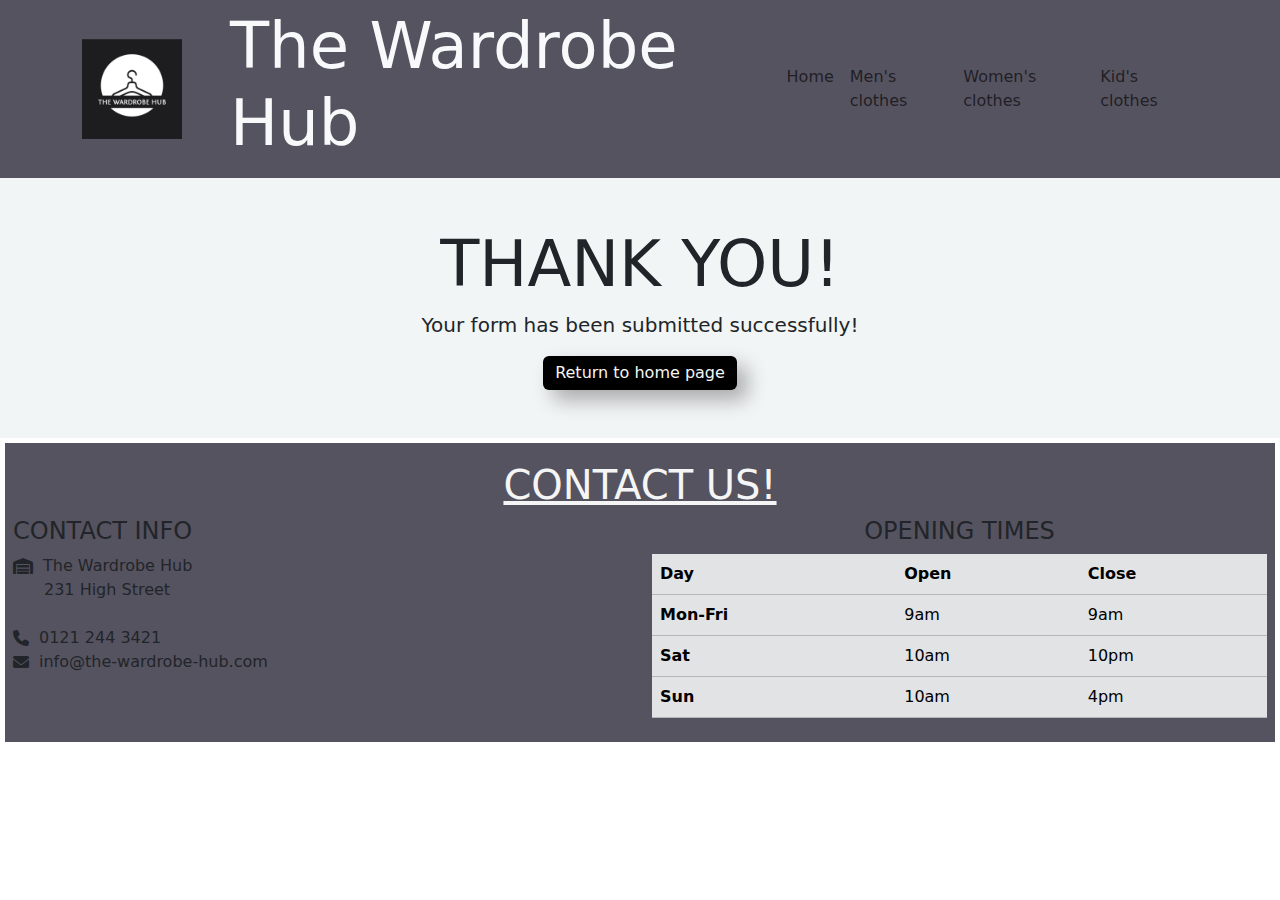
<file: success.html>
<!DOCTYPE html>
<html lang="en">
  <head>
    <meta charset="UTF-8" />
    <meta name="viewport" content="width=device-width, initial-scale=1.0" />
    <link rel="stylesheet" href="style.css" />
    <link
      href="https://cdn.jsdelivr.net/npm/bootstrap@5.3.3/dist/css/bootstrap.min.css"
      rel="stylesheet"
      integrity="sha384-QWTKZyjpPEjISv5WaRU9OFeRpok6YctnYmDr5pNlyT2bRjXh0JMhjY6hW+ALEwIH"
      crossorigin="anonymous" />
    <link
      href="https://cdnjs.cloudflare.com/ajax/libs/font-awesome/6.0.0/css/all.min.css"
      rel="stylesheet" />

    <title>The Wardrobe Hub</title>
  </head>
  <body>
    <nav class="navbar navbar-expand-sm">
      <div class="container d-flex">
        <img
          style="width: 100px"
          src="[data-uri]"
          alt="The-Wardrobe-Hub logo" />

        <button
          class="navbar-toggler"
          type="button"
          data-bs-toggle="collapse"
          data-bs-target="#navbarNavAltMarkup"
          aria-controls="navbarNavAltMarkup"
          aria-expanded="false"
          aria-label="Toggle navigation">
          <span class="navbar-toggler-icon"></span>
        </button>
        <div class="collapse navbar-collapse" id="navbarNavAltMarkup">
          <h1 class="ms-5 text-light display-3">The Wardrobe Hub</h1>
          <div class="navbar-nav ms-auto">
            <a class="nav-link" href="index.html">Home</a>
            <a class="nav-link" href="mens.html">Men's clothes</a>
            <a class="nav-link" href="womens.html">Women's clothes</a>
            <a class="nav-link kidsLink" href="kids.html">Kid's clothes</a>
          </div>
        </div>
      </div>
    </nav>

    <main class="p-5 row justify-content-center">
      <h1 class="text-center display-3">THANK YOU!</h1>
      <p class="text-center lead">Your form has been submitted successfully!</p>
      <a class="w-auto bg-black rounded returnButton" href="index.html">
        Return to home page
      </a>
    </main>

    <footer class="p-2">
      <h2 class="display-6 text-center">CONTACT US!</h2>

      <div class="row justify-content-center">
        <div class="contactInfo col-6">
          <h4>CONTACT INFO</h4>

          <div class="d-flex name">
            <i class="mt-1 fa-solid fa-warehouse"></i>
            <p class="">The Wardrobe Hub</p>
          </div>
          <p class="g-">231 High Street</p>

          <br />
          <div class="d-flex">
            <i class="mt-1 fa-solid fa-phone"></i>
            <p>0121 244 3421</p>
          </div>
          <div class="d-flex">
            <i class="mt-1 fa-solid fa-envelope"></i>
            <p>info@the-wardrobe-hub.com</p>
          </div>

          <br />
        </div>

        <div class="col-6">
          <h4 class="text-center">OPENING TIMES</h4>
          <table class="table table-secondary">
            <thead>
              <tr>
                <th scope="col">Day</th>
                <th scope="col">Open</th>
                <th scope="col">Close</th>
              </tr>
            </thead>
            <tbody>
              <tr>
                <th scope="row">Mon-Fri</th>
                <td>9am</td>
                <td>9am</td>
              </tr>
              <tr>
                <th scope="row">Sat</th>
                <td>10am</td>
                <td>10pm</td>
              </tr>
              <tr>
                <th scope="row">Sun</th>
                <td>10am</td>
                <td>4pm</td>
              </tr>
            </tbody>
          </table>
        </div>
      </div>
    </footer>

    <script
      src="https://cdn.jsdelivr.net/npm/bootstrap@5.3.3/dist/js/bootstrap.bundle.min.js"
      integrity="sha384-YvpcrYf0tY3lHB60NNkmXc5s9fDVZLESaAA55NDzOxhy9GkcIdslK1eN7N6jIeHz"
      crossorigin="anonymous"></script>
  </body>
</html>
</file>
<file: style.css>
:root {
  --primaryColor: #8739f9;
  --secondaryColor: #37b9f1;
  --tertiaryColor: #f2f5f5;
  --textColor: #565360;
  --labelColor: #908e9b;
  --disabledColor: #e1dfe9;
  --lengthSm1: 0.25rem;
  --lengthSm2: 0.375rem;
  --lengthSm3: 0.5rem;
  --lengthMd1: 1rem;
  --lengthMd2: 1.25rem;
  --lengthMd3: 1.5rem;
  --lengthLg1: 2;
  --lengthLg2: 3rem;
  --lengthLg3: 4rem;
}
nav {
  position: sticky;
  top: 0;
  background-color: #444;
  color: white;
  padding: 15px;
  z-index: 1000;
}
main {
  background-color: var(--tertiaryColor);
}
.mensMain {
  padding: 20px;
  background: url("https://jadeblue.com/cdn/shop/articles/mens-formal-wear-checklist-for-2024.jpg?v=1722339867&width=1024")
    no-repeat center/cover fixed;
}
.womensMain {
  padding: 20px;
  background: url("https://media.licdn.com/dms/image/D4D12AQHxNvvRFv02YQ/article-cover_image-shrink_720_1280/0/1691300118009?e=2147483647&v=beta&t=geUODCbYlYvlsTLsWeblbvElKl37b8vSGauGz0vxRcU")
    no-repeat center/cover fixed;
}
.kidsMain {
  padding: 20px;
  background: url("https://miniature.com/cdn/shop/files/Banner_uge10.jpg?v=1736929555&width=1300")
    no-repeat center/cover fixed;
}
main a {
  background-color: rgba(var(--bs-link-color-rgb), var(--bs-link-opacity, 1));
  color: white;
  text-decoration: none;
  padding: 5px;
  box-shadow: 10px 10px 20px rgba(0, 0, 0, 0.3); /* Soft black shadow */
}

nav {
  background-color: var(--textColor);
  position: fixed;
  top: 0px;
}
.indexMain section {
  background-color: white;
  margin: 20px;
  border-radius: 0px;
}
.indexMain .cards:nth-child(2) {
  justify-content: center;
  padding: 20px;
}
.brandImages img {
  width: 150px;
  margin: 20px;
}
footer {
  margin-top: 10px;
  background-color: var(--textColor);
}
footer p {
  margin: 0px;
}
table {
  background-color: #908e9b;
}
.card img {
  height: 150px;
}
.navbar-nav a:hover {
  transition: 0.5s;
  color: var(--tertiaryColor);
  text-decoration: underline;
}
#active {
  color: var(--tertiaryColor);
  text-decoration: underline;
}
.carousel {
  padding: 5px;
  height: 100%;
  background-color: #565360;
}
.carousel-item {
  gap: 15px;
}
.carousel-item img {
  width: 300px;
}
.carousel-item h6 {
  text-align: center;
  margin-top: 15px;
  color: var(--disabledColor);
}

.mensClothing,
.mensFootwear,
.mensAccesories,
.womensClothing,
.womensFootwear,
.womensAccessories,
.kidsClothing,
.kidsFootwear,
.kidsAccesories {
  place-items: center;
}
.mensMain,
.womensMain,
.kidsMain .carousel {
  margin: 5px;
  height: 100%;
}
.mensMain h5,
.kidsMain h5,
.womensMain h5 {
  color: var(--textColor);
  background-color: white;
  padding: 10px;
  width: fit-content;
}
.carousel img {
  height: 300px;
}
.carousel-item {
  margin-bottom: 50px;
}
.indexMain {
  justify-content: center;
  background: url("https://i8.amplience.net/t/jpl/jd_product_list?plu=jd_703582_plc&qlt=85&qlt=92&w=320&h=408&v=1&fmt=auto")
    no-repeat center/cover fixed;
}

.card {
  border: 2px solid gray;
  border-radius: 0%;
  text-align: center;
}

footer {
  margin: 5px;
}
footer h2 {
  color: whitesmoke;
  text-decoration: underline;
  margin-top: 10px;
}
.contactInfo div {
  gap: 10px;
}
.contactInfo > p {
  margin-left: 31px;
}

.submit {
  margin-left: 12px;
}
.formElements input {
  width: 300px;
  padding: 2px;
}
.formName input {
  margin-left: 6px;
}
.formElements label {
  margin-right: 30px;
}
.returnButton {
  color: whitesmoke;
  background-color: #1a1a1a;
}
@media screen and (max-width: 576px) {
  .mensMain .mensAccesories {
    width: 50%;
  }
}
</file>
